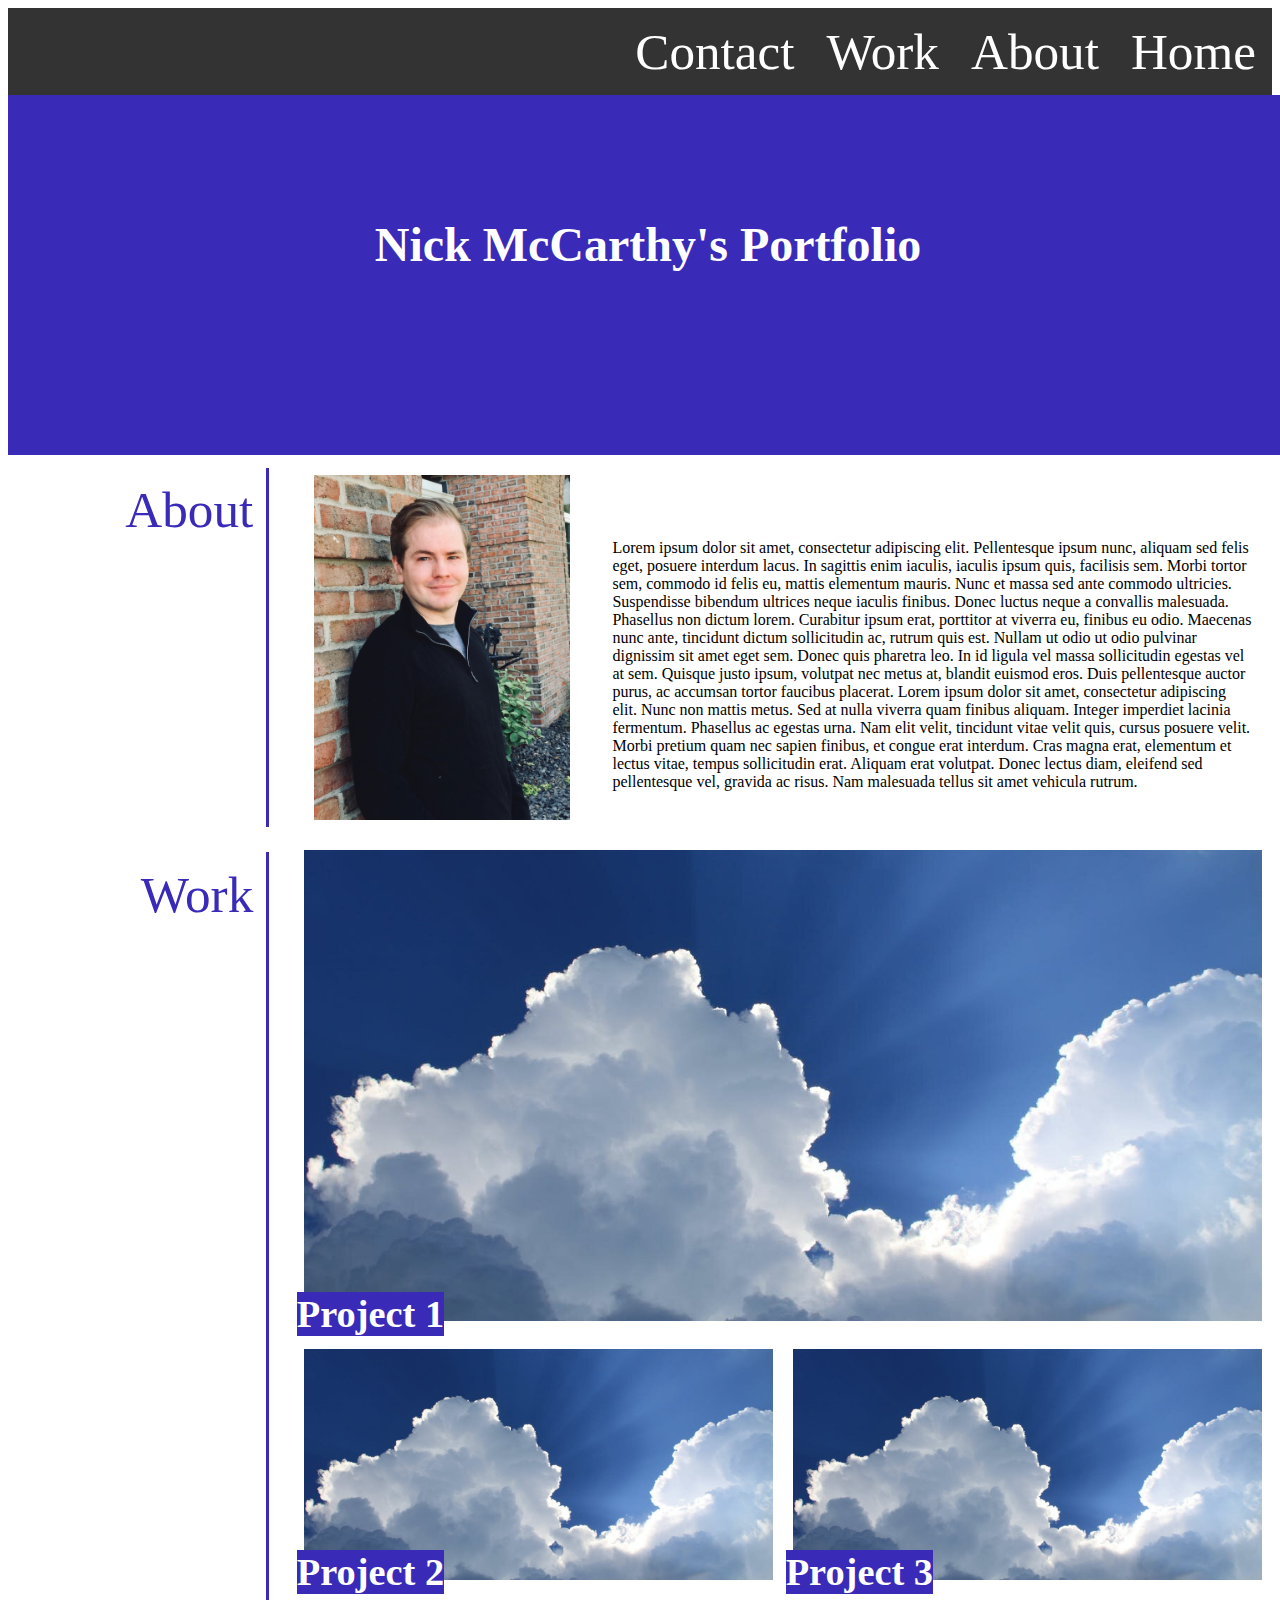
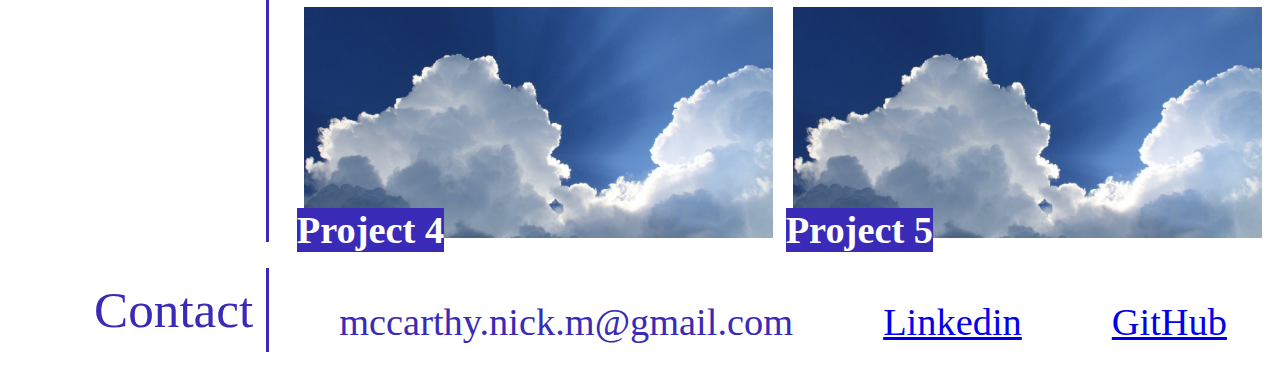
<file: index.html>
<!DOCTYPE html>
<html lang="en">
  <head>
    <meta charset="UTF-8" />
    <meta http-equiv="X-UA-Compatible" content="IE=edge" />
    <meta name="viewport" content="width=device-width, initial-scale=1.0" />
    <link rel="stylesheet" href="assets/style.css" />
    <title>Challenge 2</title>
  </head>
  <body>
    <!-- nav -->
    <ul id="nav">
      <li><a href="#nav">Home</a></li>
      <li><a href="#about">About</a></li>
      <li><a href="#work">Work</a></li>
      <li><a href="#contact">Contact</a></li>
    </ul>

    <div class="buffer-space">
      <h1 class="p-title">Nick McCarthy's Portfolio</h1>
    </div>

    <!-- about section -->
    <section id="aboutclass" class="wrapper">
      <div class="left-column">
        <div>About</div>
      </div>
      <div class="profile-right">
        <div class="profile-pic">
          <img
            src="images/profile_photo.jpg"
            object-fit="cover"
            width="100%"
            height="100%"
            alt="profile picture"
          />
        </div>
        <div class="profile-disc">
          <p>
            Lorem ipsum dolor sit amet, consectetur adipiscing elit.
            Pellentesque ipsum nunc, aliquam sed felis eget, posuere interdum
            lacus. In sagittis enim iaculis, iaculis ipsum quis, facilisis sem.
            Morbi tortor sem, commodo id felis eu, mattis elementum mauris. Nunc
            et massa sed ante commodo ultricies. Suspendisse bibendum ultrices
            neque iaculis finibus. Donec luctus neque a convallis malesuada.
            Phasellus non dictum lorem. Curabitur ipsum erat, porttitor at
            viverra eu, finibus eu odio. Maecenas nunc ante, tincidunt dictum
            sollicitudin ac, rutrum quis est. Nullam ut odio ut odio pulvinar
            dignissim sit amet eget sem. Donec quis pharetra leo. In id ligula
            vel massa sollicitudin egestas vel at sem. Quisque justo ipsum,
            volutpat nec metus at, blandit euismod eros. Duis pellentesque
            auctor purus, ac accumsan tortor faucibus placerat. Lorem ipsum
            dolor sit amet, consectetur adipiscing elit. Nunc non mattis metus.
            Sed at nulla viverra quam finibus aliquam. Integer imperdiet lacinia
            fermentum. Phasellus ac egestas urna. Nam elit velit, tincidunt
            vitae velit quis, cursus posuere velit. Morbi pretium quam nec
            sapien finibus, et congue erat interdum. Cras magna erat, elementum
            et lectus vitae, tempus sollicitudin erat. Aliquam erat volutpat.
            Donec lectus diam, eleifend sed pellentesque vel, gravida ac risus.
            Nam malesuada tellus sit amet vehicula rutrum.
          </p>
        </div>
      </div>
    </section>

    <!-- work section -->
    <section id="work" class="wrapper">
      <div class="left-column">
        <div>Work</div>
      </div>
      <div class="right-column">
        <div class="right-row">
          <div class="big-card">
            <h2 class="card-title">Project 1</h2>
            <a href="generic-webpage.html"
              ><img src="images/clouds.jpg" class="big-img" alt="clouds"
            /></a>
          </div>
        </div>
        <div class="right-row">
          <div class="little-card">
            <h2 class="card-title">Project 2</h2>
            <a href="generic-webpage.html"
              ><img src="images/clouds.jpg" class="little-img" alt="clouds"
            /></a>
          </div>
          <div class="little-card">
            <h2 class="card-title">Project 3</h2>
            <a href="generic-webpage.html"
              ><img src="images/clouds.jpg" class="little-img" alt="clouds"
            /></a>
          </div>
        </div>
        <div class="right-row">
          <div class="little-card">
            <h2 class="card-title">Project 4</h2>
            <a href="generic-webpage.html"
              ><img src="images/clouds.jpg" class="little-img" alt="clouds"
            /></a>
          </div>
          <div class="little-card">
            <h2 class="card-title">Project 5</h2>
            <a href="generic-webpage.html"
              ><img src="images/clouds.jpg" class="little-img" alt="clouds"
            /></a>
          </div>
        </div>
      </div>
    </section>

    <!-- contact section-->
    <section id="contact" class="wrapper">
      <div class="left-column">
        <div>Contact</div>
      </div>
      <div class="contact-right">
        <div>mccarthy.nick.m@gmail.com</div>
        <div>
          <a href="https://www.linkedin.com/in/nick-mccarthy-dev/">Linkedin</a>
        </div>
        <div><a href="https://github.com/Nick-McCarthy">GitHub</a></div>
      </div>
    </section>
  </body>
</html>
</file>
<file: assets/style.css>
html {
  scroll-behavior: smooth;
}

ul {
  list-style-type: none;
  margin: 0;
  padding: 0;
  overflow: hidden;
  background-color: #333;
}

li {
  float: right;
}

li a {
  display: block;
  color: white;
  text-align: center;
  padding: 14px 16px;
  text-decoration: none;
  font-size: 4vw;
}

li a:hover {
  background-color: #111;
}

.buffer-space {
  background-color: rgb(57, 43, 184);
  width: 100vw;
  height: 40vh;
  vertical-align: top;
  margin-right: 1%;
}

.p-title {
  color: white;
  position: absolute;
  width: 100%;
  text-align: center;
  padding-top: 10vh;
  font-size: xxx-large;
}

.profile-right {
  display: flex;
  justify-content: space-between;
  width: 80%;
}

.profile-pic {
  width: 20vw;

  margin: 2%;
}

.profile-disc {
  float: right;
  width: 50vw;
  margin: 2%;
  padding-top: 5%;
}

.wrapper {
  display: flex;
  flex-flow: row;
  width: 100%;
  justify-content: space-between;
  gap: 1%;
}

.left-column {
  font-size: 4vw;
  text-align: right;
  float: left;
  margin: 1%;
  padding: 1%;
  width: 18%;
  height: inherit;
  border-style: none solid none none;
  border-color: rgb(57, 43, 184);
  color: rgb(57, 43, 184);
}

.right-column {
  width: 80%;
}

.right-row {
  display: flex;
  float: center;
  width: 100%;
}

.right-row > div {
  font-size: 2vw;
  margin: 0.1em;
  padding: 0.3em;
  border-radius: 3px;
  flex: 1;
}

.card-title {
  position: absolute;
  left: 0%;
  bottom: 0%;
  width: auto;
  margin: 0 auto;
  background-color: rgb(57, 43, 184);
  color: white;
}

.big-card {
  position: relative;
  height: 60%;
}

.big-img {
  object-fit: cover;
  height: 100%;
  width: 100%;
}

.little-card {
  position: relative;
  height: 30%;
}

.little-img {
  object-fit: cover;
  height: 100%;
  width: 100%;
}

.contact-right {
  display: flex;
  width: 80%;
  float: center;
  flex-direction: row;
  justify-content: space-around;
  padding-top: 5vh;
  color: rgb(57, 43, 184);
  font-size: 3vw;
}
</file>
